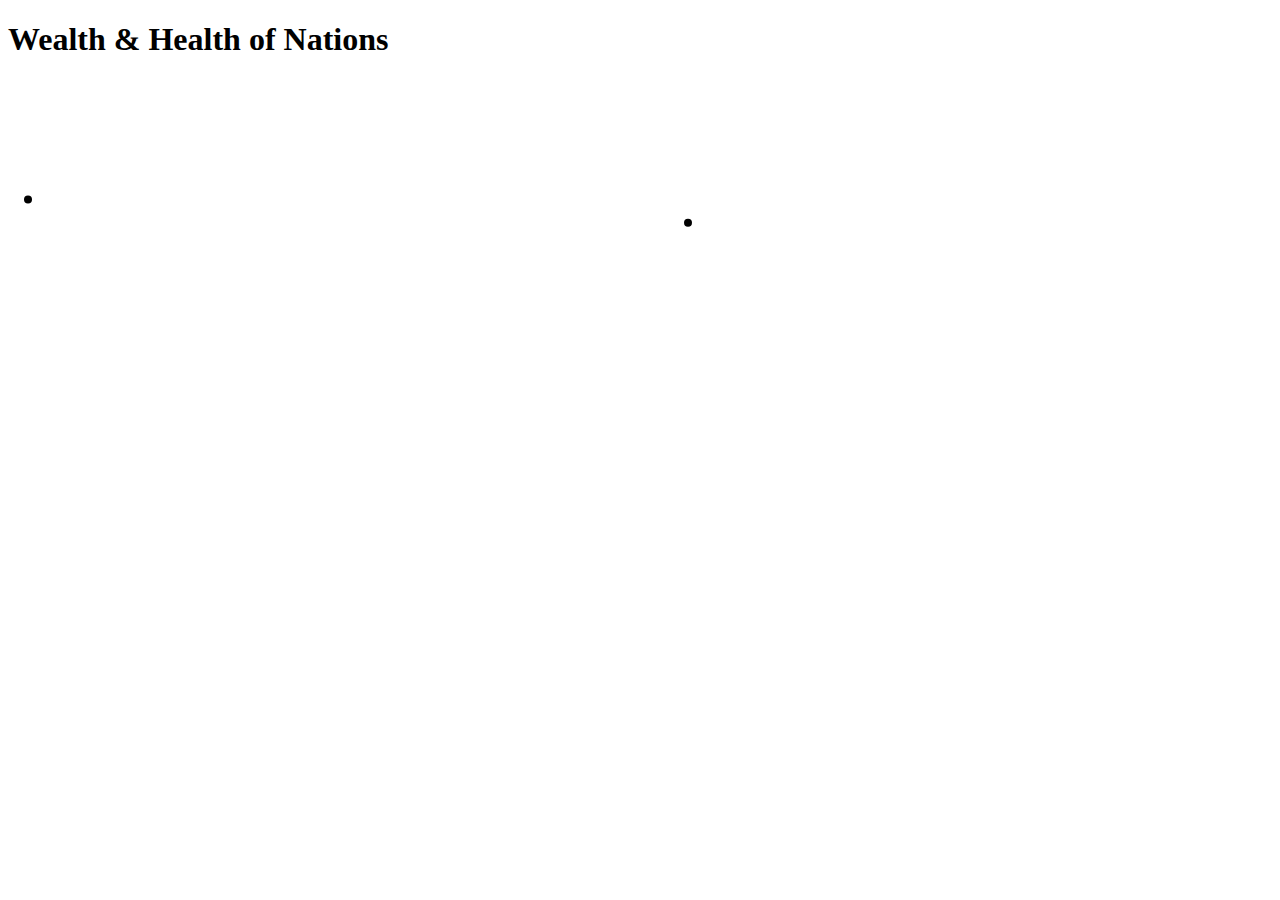
<file: BoAnderson_s4/index.html>
<!Doctype html>
<!-- ARRAY OF LENGTH 188, columns:
0: "Country"
1: "LifeExpectancy"
2: "Income"
3: "Population"
4: "Region"
-->
<html>
<head>
	<meta charset="utf-8">
	<meta name="description" content="">
	<meta name="viewport" content="width=device-width, initial-scale=1">
	<title>CSE457 - Health &amp; Wealth of Nations</title>

	<!-- Load CSS files -->
	<link rel="stylesheet" href="css/style.css">
</head>
<body>

	<div class="container">

		<h1>Wealth &amp; Health of Nations</h1>

		<!-- Parent container for the scatterplot -->
		<div id="chart-area"></div>

	</div>

	
	<!-- Load JS libraries: jQuery, bootstrap, D3, D3 Tooltips -->
	<script src="js/jquery-3.5.1.min.js"></script>
	<script src="https://cdn.jsdelivr.net/npm/popper.js@1.16.1/dist/umd/popper.min.js"></script>
	<script src="js/bootstrap/bootstrap.bundle.min.js"></script>
	<script src="js/d3.min.v6.js"></script>


	<!-- Scatterplot implementation -->
	<script src="js/main.js"></script>

</body>
</html>
</file>
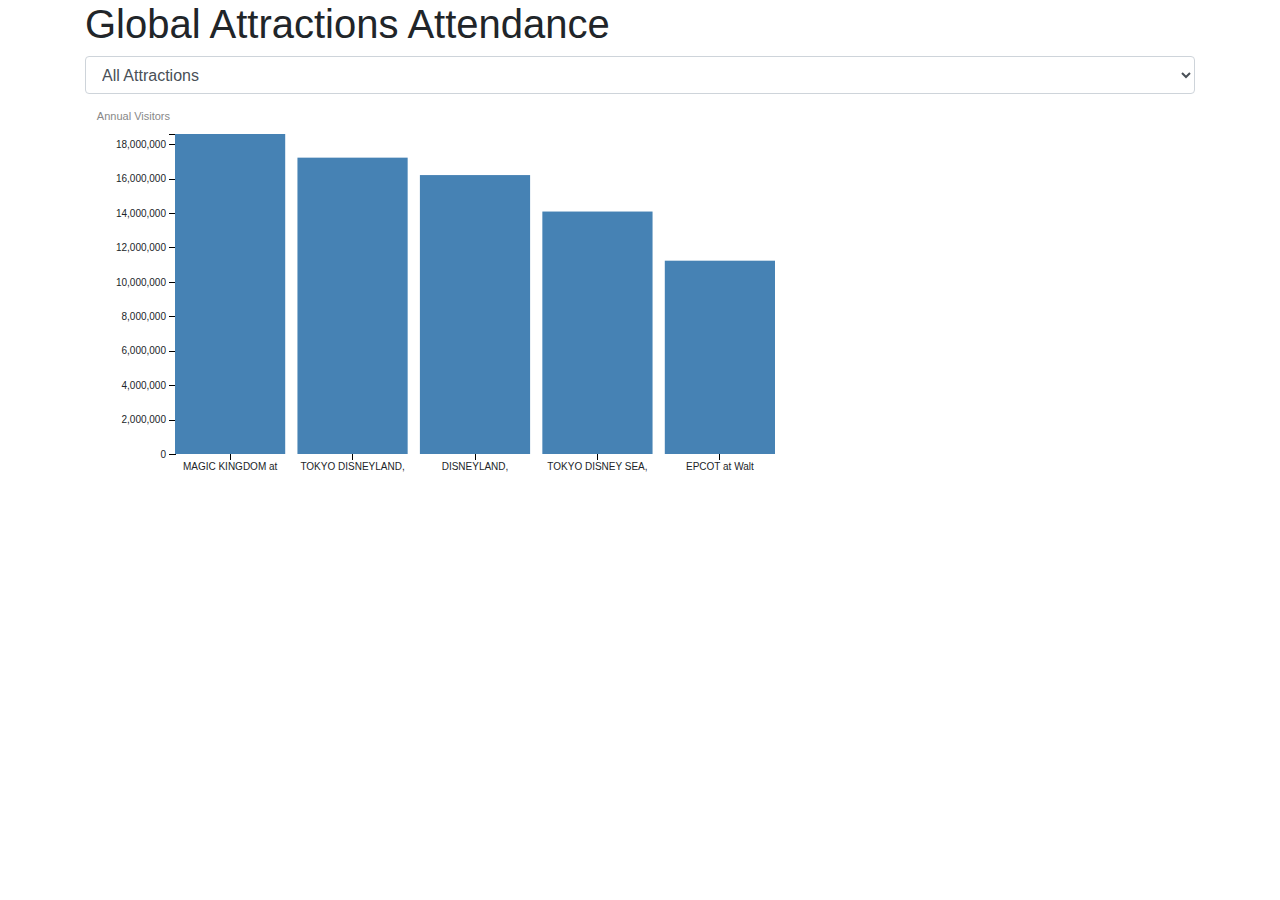
<file: BoAnderson_s2/studio2-template/index.html>
<!doctype html>
<html>
	<head>
		<meta charset="utf-8">
		<meta name="description" content="">
		<meta name="viewport" content="width=device-width, initial-scale=1">
		<title>CSE457 - Introduction to JavaScript</title>

		<!-- Load CSS libraries -->
		<link rel="stylesheet" href="css/bootstrap/bootstrap.min.css">
		<link rel="stylesheet" href="css/style.css">

		<style>
			/* *** ADD CUSTOM STYLES HERE *** */
 		</style>

	</head>
	<script src="js/studio2.js"></script>
	<body>


	<div class="container">

		<h1>Global Attractions Attendance</h1>

		<div class="user-control">
			<select id="attraction-category" class="form-control" onchange="dataManipulation()">
			  <option value="all">All Attractions</option>
			  <option value="Theme Park">Theme Park</option>
			  <option value="Water Park">Water Park</option>
			  <option value="Museum">Museum</option>
			</select>
		</div>

		<!-- Parent container of our bar chart -->
		<div id="chart-area"></div>

	</div>
	<script>

		function dataManipulation(){

			var select = document.getElementById("attraction-category");
			var select_value = select.options[select.selectedIndex].value;
			console.log(select_value);
			if(select_value == "all"){
					dataFiltering();
					return;
			}
			else{
				var attractions = attractionData;
				// sort JSON array descending order by visitors

				attractions.sort( function(a, b){
				return b.Visitors - a.Visitors;
				});

				var filtered = attractions.filter( function(value, index) {
				return (value.Category == select_value);

				});

				var filtered2 = filtered.filter( function(value, index) {
			   return (index < 5);

				});

				attractions = filtered2;
				console.log(attractions);

				renderBarChart(attractions);
			}

		}

</script>
	
	  
	<!-- Load JS libraries: jQuery, bootstrap, D3, D3 Tooltips -->
	<script src="js/jquery-3.5.1.min.js"></script>
	<script src="https://cdn.jsdelivr.net/npm/popper.js@1.16.1/dist/umd/popper.min.js"></script>
	<script src="js/bootstrap/bootstrap.bundle.min.js"></script>
	<script src="js/d3.min.v6.js"></script>

	<!-- Completed: data loading, bar-chart rendering -->
	<script src="js/global-attractions.js"></script>
	<script src="js/barchart.js"></script>

	<!-- *** ADD JS CODE TO THE FOLLOWING FILE: *** -->
	<script src="js/studio2.js"></script>
	</body>
</html>
</file>
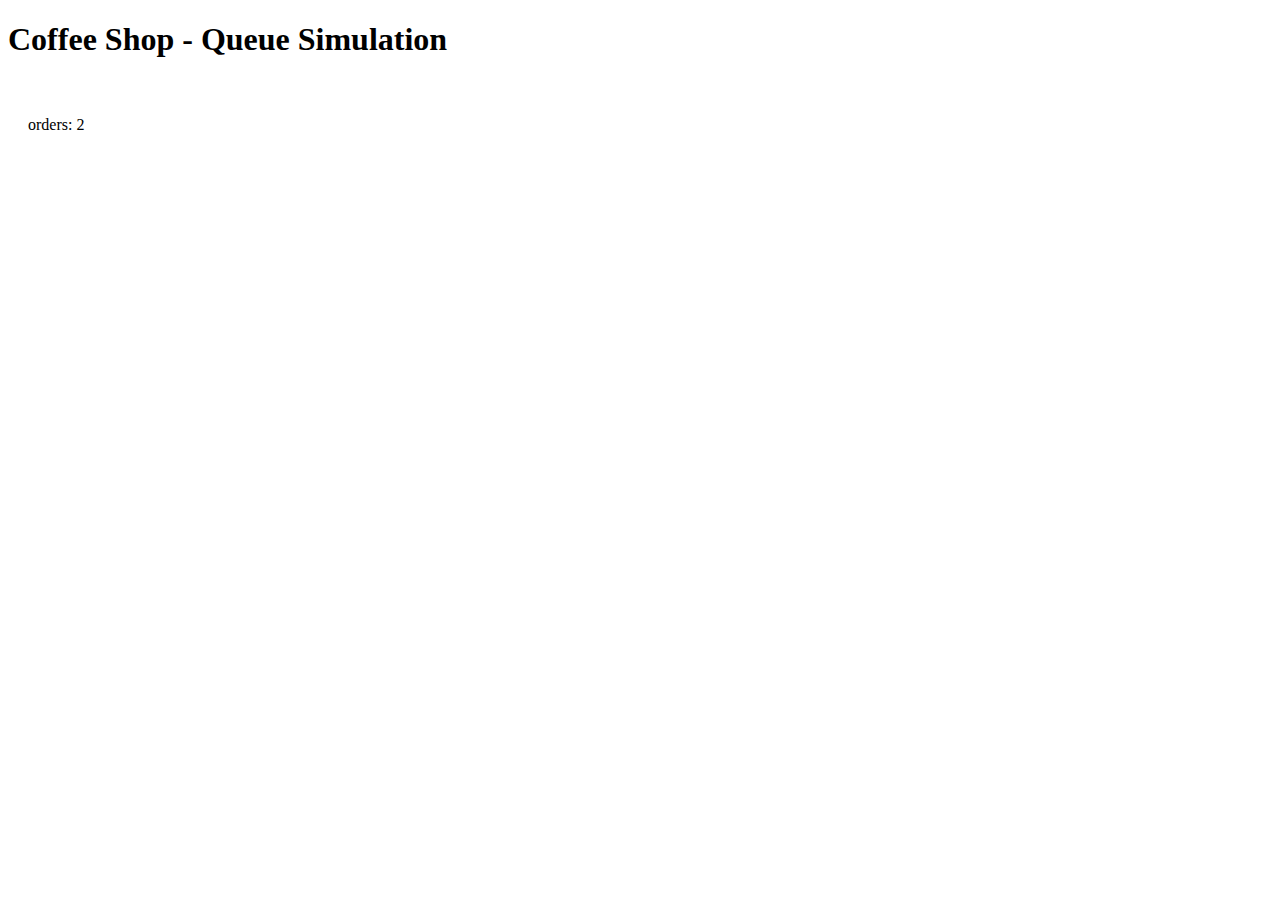
<file: BoAnderson_s5/Activity1/index.html>
<!doctype html>
<html>
<head>
	<meta charset="utf-8">
	<meta name="description" content="">
	<meta name="viewport" content="width=device-width, initial-scale=1">
	<title>CSE457 - Studio 5</title>
</head>
<body>

	<h1>Coffee Shop - Queue Simulation</h1>

	<!-- Parent container for the visualization -->
	<div id="chart-area"></div>

	<!-- Load D3 -->
	<script src="js/d3.min.js"></script>

	<!-- Your implementation -->
	<script src="js/main.js"></script>

	<!-- Completed: generating order data -->
	<script src="js/data-generator.js"></script>

</body>
</html>
</file>
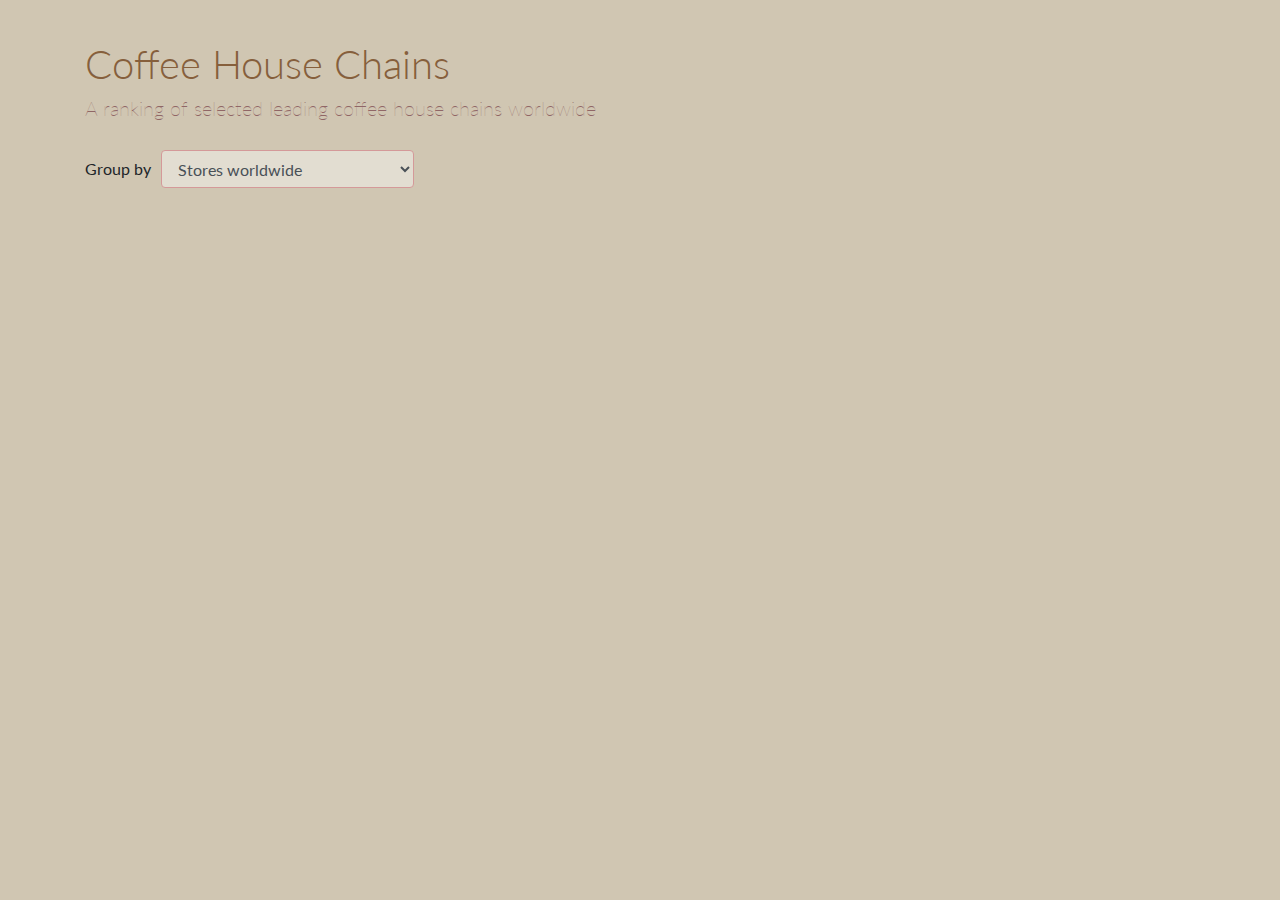
<file: BoAnderson_s5/Activity2-3/index.html>
<!doctype html>
<html>
<head>
	<meta charset="utf-8">
	<meta name="description" content="">
	<meta name="viewport" content="width=device-width, initial-scale=1">
	<title>CSE457 - Studio 5</title>

	<link rel="stylesheet" href="css/bootstrap.min.css">
	<link rel="stylesheet" href="css/style.css">

	<link href='https://fonts.googleapis.com/css?family=Lato:400,300,400italic,700' rel='stylesheet' type='text/css'>
</head>
<body>

	<div class="container">

		<h1>Coffee House Chains</h1>
		<h2>A ranking of selected leading coffee house chains worldwide</h2>

		<!-- Select box to choose the ranking type -->
		<form class="form-inline">
			<div class="form-group">
		    <label for="ranking-type">Group by</label>
		    <select class="form-control" id="ranking-type" onchange="selected(this.value)">
				  <option value="stores">Stores worldwide</option>
				  <option value="revenue">Revenue in billion U.S. dollars</option>
				</select>

				<!-- Activity IV -->
				<!--<button type="button" class="btn btn-link" id="change-sorting"><i class="glyphicon glyphicon-sort"></i> Sort</button>-->
		  </div>
		</form>

		<!-- Parent container for the visualization -->
		<div id="chart-area"></div>

	</div>


	<!-- Load JS libraries: jQuery, bootstrap, D3 -->
	<script src="js/jquery.min.js"></script>
	<script src="js/popper.min.js"></script>
	<script src="js/bootstrap.min.js"></script>
  	<script src="https://d3js.org/d3.v6.min.js"></script>

	<!-- Your implementation -->
	<script src="js/main.js"></script>

</body>
</html>
</file>
<file: BoAnderson_s4/css/style.css>
/**** ADD YOUR STYLES ****/


/****************/
/*   BAR-CHART  */
/****************/

.bar {
  fill: #3C948B;
}

.bar:hover {
  fill: #327972;
}

.axis {
  font: 10px sans-serif;
}

.axis path,
.axis line,
.domain {
  fill: none;
  stroke: #888;
  shape-rendering: crispEdges;
}

#chart-area text {
  font-size: 11px;
}

.axis-label {
  fill: #888;
  font-size: 10px;
}
</file>
<file: BoAnderson_s2/studio2-template/css/style.css>
/* PRE-CONFIGURED STYLES */


/****************/
/*   BAR-CHART  */
/****************/

.bar {
  fill: steelblue;
}

.bar:hover {
  fill: brown;
}

.axis {
  font: 10px sans-serif;
}

.axis path,
.axis line {
  fill: none;
  stroke: #000;
  shape-rendering: crispEdges;
}

.x-axis path {
  display: none;
}

.axis-title {
	fill: #888;
	font-size: 11px;
}


/****************/
/*   TOOLTIPS   */
/****************/

.d3-tip {
  padding: 12px;
  background: rgba(0, 0, 0, 0.8);
  color: #fff;
  border-radius: 2px;
  pointer-events: none;
}

/* Creates a small triangle extender for the tooltip */
.d3-tip:after {
  box-sizing: border-box;
  display: inline;
  font-size: 10px;
  width: 100%;
  line-height: 1;
  color: rgba(0, 0, 0, 0.8);
  position: absolute;
  pointer-events: none;
}

/* Northward tooltips */
.d3-tip.n:after {
  content: "\25BC";
  margin: -3px 0 0 0;
  top: 100%;
  left: 0;
  text-align: center;
}
</file>
<file: BoAnderson_s5/Activity2-3/css/style.css>
body {
  font-family: 'Lato', sans-serif;
  background-color: #D0C6B2;
}

h1 {
  color: #865F3C;
  margin-top: 40px;
  font-weight: 300;
}

h2 {
  font-weight: 100;
  font-size: 20px;
  margin-bottom: 30px;
  color: #906666;
}

/*************/
/*    FORM   */
/*************/

.form-inline {
  margin-bottom: 30px;
}

.form-control {
  background: #E2DDD1;
  border: 1px solid #D49999;
  width: 250px;
}

.form-group label {
  font-weight: 400;
  margin-right: 10px;
}

.form-inline button, .btn-link:active {
  border-left: 1px solid #888;
  margin-left: 15px;
  padding-left: 15px;
  color: #333;
  cursor: pointer;
  outline: none;
}
.form-inline button:hover, .btn-link:active, .btn-link:focus  {
  border-left: 1px solid #888;
  color: #8E7060;
  text-decoration: none;
  outline: none;
}
.form-inline button .glyphicon {
  margin-right: 5px;
}


/***************/
/*  BAR CHART  */
/***************/

.bar {
  fill: #8E7060;
}

.axis {
  font: 10px sans-serif;
  fill: #333;
}

.axis-title {
  fill: #9C8B83;
  font-size: 11px;
}

.axis path,
.axis line {
  fill: none;
  stroke: #333;
  shape-rendering: crispEdges;
}

.x-axis {
  font-size: 12px;
}

.x-axis path {
  display: none;
}
</file>
